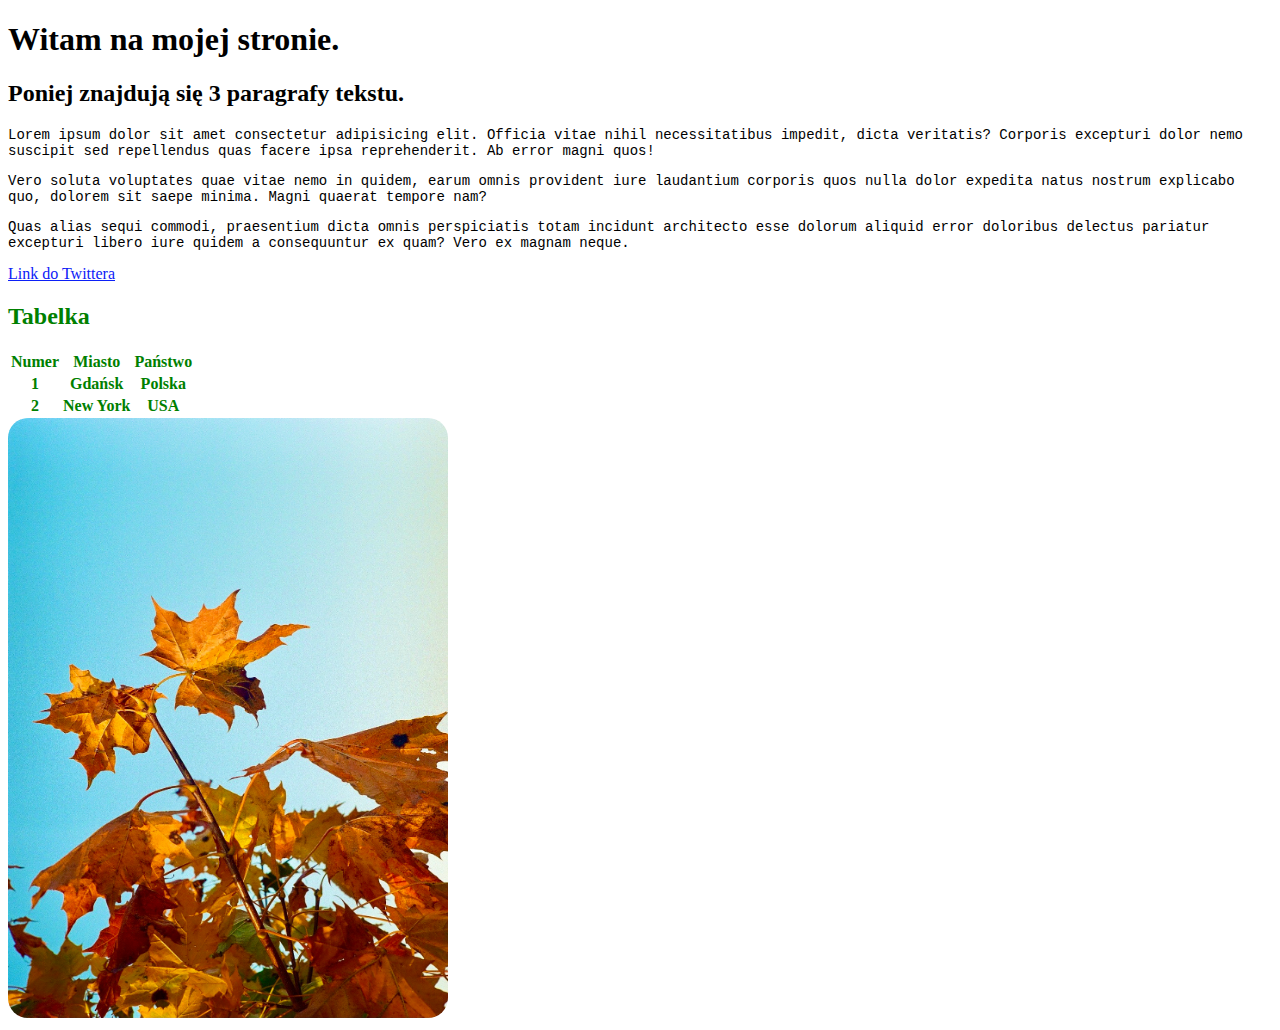
<file: index.html>
<!DOCTYPE html>
<html lang="en">
<head>
    <link rel="stylesheet" href="./style.css">
    <meta charset="UTF-8">
    <meta http-equiv="X-UA-Compatible" content="IE=edge">
    <meta name="viewport" content="width=device-width, initial-scale=1.0">
    <title>Strona na  Stepika</title>
</head>
<body>
    <h1>Witam na mojej stronie.</h1>
    <h2>Poniej znajdują się 3 paragrafy tekstu.</h2>
    <div class="tekst">
        <p>Lorem ipsum dolor sit amet consectetur adipisicing elit. Officia vitae nihil necessitatibus impedit, dicta veritatis? Corporis excepturi dolor nemo suscipit sed repellendus quas facere ipsa reprehenderit. Ab error magni quos!</p>
        <p>Vero soluta voluptates quae vitae nemo in quidem, earum omnis provident iure laudantium corporis quos nulla dolor expedita natus nostrum explicabo quo, dolorem sit saepe minima. Magni quaerat tempore nam?</p>
        <p>Quas alias sequi commodi, praesentium dicta omnis perspiciatis totam incidunt architecto esse dolorum aliquid error doloribus delectus pariatur excepturi libero iure quidem a consequuntur ex quam? Vero ex magnam neque.</p> 
    </div>
                       
    <a href="https://twitter.com">Link do Twittera</a>
    <div class="Tabeleczka">
        <h2>Tabelka</h2>
            <table>
                <tr>
                    <th>Numer</th>
                    <th>Miasto</th>
                    <th>Państwo</th>
                </tr>
                <tr>
                    <th>1</th>
                    <th>Gdańsk</th>
                    <th>Polska</th>
                </tr>
                <tr>
                    <th>2</th>
                    <th>New York</th>
                    <th>USA</th>
                </tr>
            </table>
    </div>
    <img class="foto_liści" src="./fotka.jpg" alt="Ładne liście">
</body>
</html>
</file>
<file: style.css>
p {font: 14px monospace}
.Tabeleczka {color: green;}
a {color: #0c20f7}
.foto_liści {
    width:440px;
    height:600px;
    border-radius: 20px;
}
</file>
